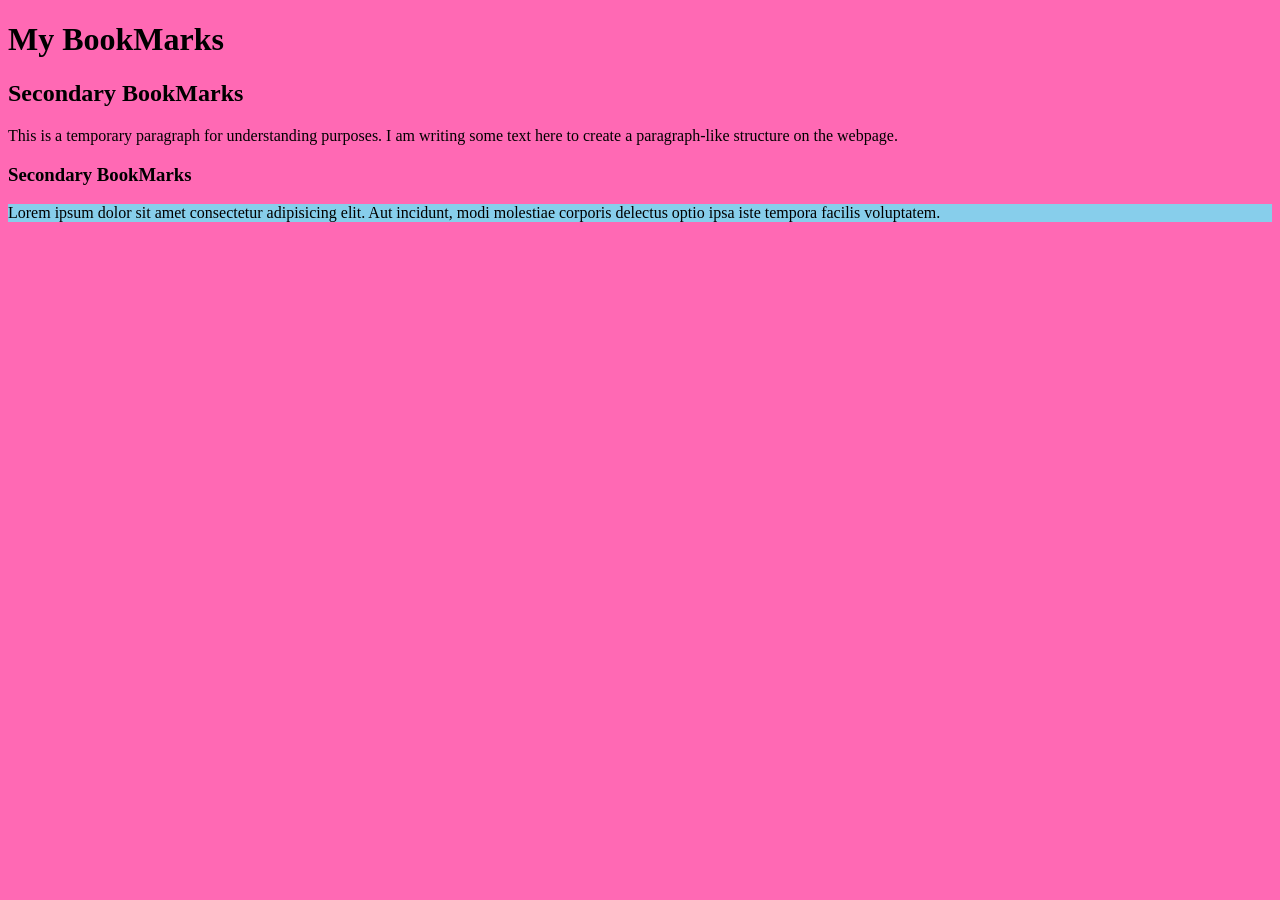
<file: Lec-04/index.html>
<!DOCTYPE html>
<html lang="en">

<head>
    <meta charset="UTF-8">
    <meta name="viewport" content="width=device-width, initial-scale=1.0">

    <title>My BookMarks - Tushar</title>

    <!-- Connecting external CSS file -->
    <link rel="stylesheet" href="style.css">
</head>

<body>

    <!-- Main Heading of the Web Page -->
    <h1>
        My BookMarks
    </h1>

    <!-- Secondary Heading -->
    <h2>
        Secondary BookMarks
    </h2>

    <!-- Paragraph -->
    <p>
        This is a temporary paragraph for understanding purposes.
        I am writing some text here to create a paragraph-like structure
        on the webpage.
    </p>

    <!-- Sub-heading -->
    <h3>
        Secondary BookMarks
    </h3>

    <!-- Paragraph with inline CSS -->
    <p style="background-color: skyblue;">
        Lorem ipsum dolor sit amet consectetur adipisicing elit.
        Aut incidunt, modi molestiae corporis delectus optio ipsa
        iste tempora facilis voluptatem.
    </p>

</body>

</html>
</file>
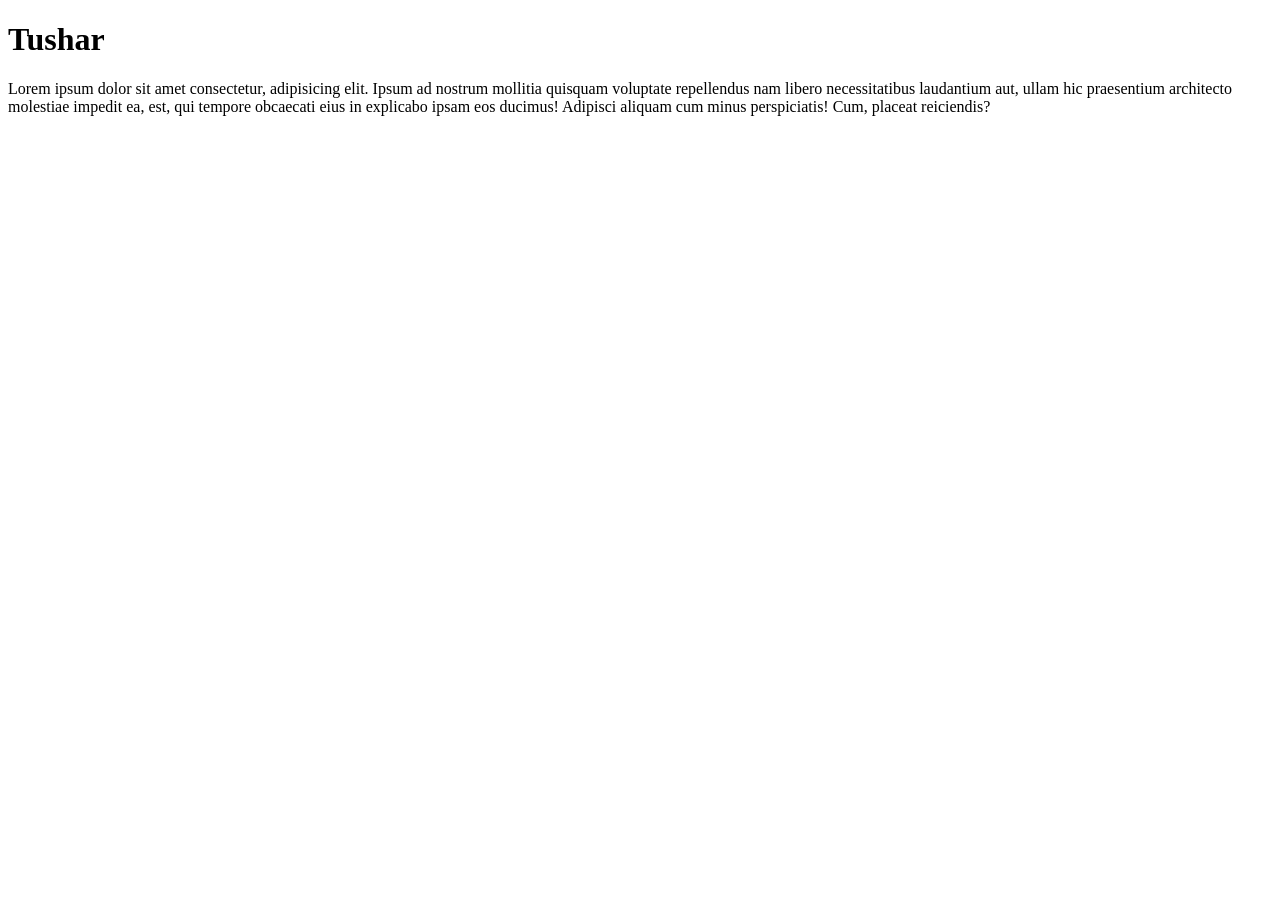
<file: Lec-06/index.html>
<!-- This page was used for inspection using F12 (Browser Developer Tools)
     to learn about SEO, CLS, FID, and Lighthouse. -->
<!DOCTYPE html>
<html lang="en">
<head>
    <meta charset="UTF-8">
    <meta name="viewport" content="width=device-width, initial-scale=1.0">
    <title>About Tushar</title>
</head>
<body>
    <h1>Tushar</h1>
    <p>Lorem ipsum dolor sit amet consectetur, adipisicing elit. Ipsum ad nostrum mollitia quisquam voluptate repellendus nam libero necessitatibus laudantium aut, ullam hic praesentium architecto molestiae impedit ea, est, qui tempore obcaecati eius in explicabo ipsam eos ducimus! Adipisci aliquam cum minus perspiciatis! Cum, placeat reiciendis?</p>
</body>
</html>
</file>
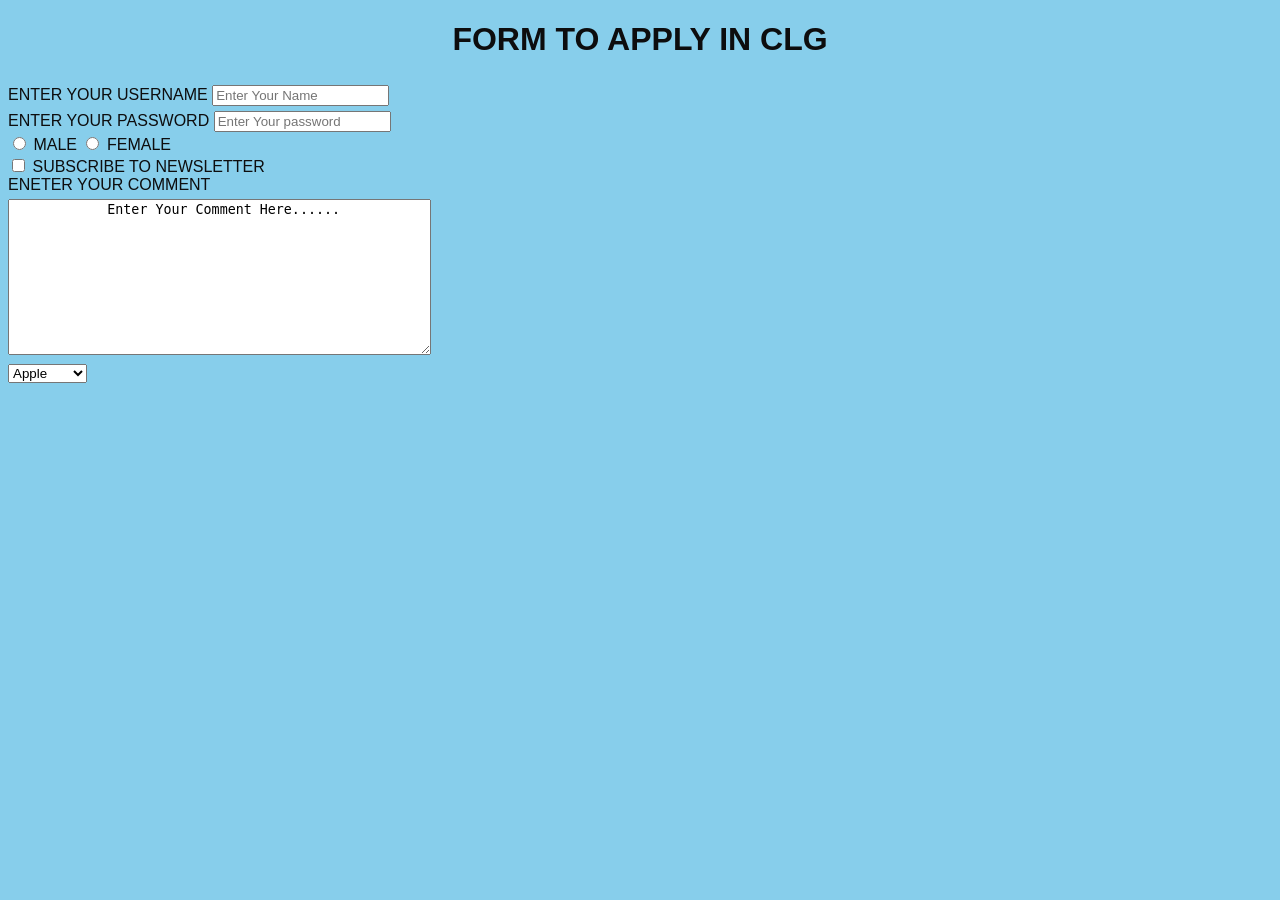
<file: Lec-07/index.html>
<!DOCTYPE html>
<html lang="en">
<head>
    <meta charset="UTF-8">
    <meta name="viewport" content="width=device-width, initial-scale=1.0">
    <title>FORMS</title>
</head>
<!--LINK THE STYLE.CSS-->
<link rel="stylesheet" href="style.css">
<body>
    <!--HADING FOR THE FORM PAGE-->
    <h1> FORM TO APPLY IN CLG</h1>
    <!--CREATION OF THE FPRM PAGE-->
    <form action ="post"><!--POST-> FOR THE HIGH AMOUNT OF DATA-->
        <div>
            <!--ASKING FOR THE DETIALS-->
        <lable for="username">ENTER YOUR USERNAME</lable>
        <input type="text" id ="username" name="username" placeholder="Enter Your Name">
        <br>
        <label for="password">ENTER YOUR PASSWORD</label>
        <input type="password" id ="password" name="password" placeholder="Enter Your password">
            </div>
        <div>
            <!--USING THE RADIO-->
            <input type="radio" id="Male" name="gender" value="male">
            <label for="male">MALE</label>
            <input type="radio" id="female" name="gender" value="female">
            <label for="female">FEMALE</label>
        </div>
        <div>
            <!--USING OF CHECKBOX-->
            <input type="checkbox" id="subscribe" name="subscribe" value="yes">
            <label for="subscribe">SUBSCRIBE TO NEWSLETTER</label>
        </div>

    <div>
        <!--USING OF THE TEXTAREA-->
        <label for="comment">ENETER YOUR COMMENT</label>
        <br>
        <textarea name="comment" rows="10" cols="50">
            Enter Your Comment Here......
        </textarea>
    </div>
    <DIV>
        <!--USINF FOR THE SELECT TAG-->
         <select name ="fruits">
            <option value="apple">Apple</option>
            <option value="banana">BANANA</option>
            <option value="cherry">CHERRY</option>
         </select>
    </DIV>
    </form>
</body>
</html>
</file>
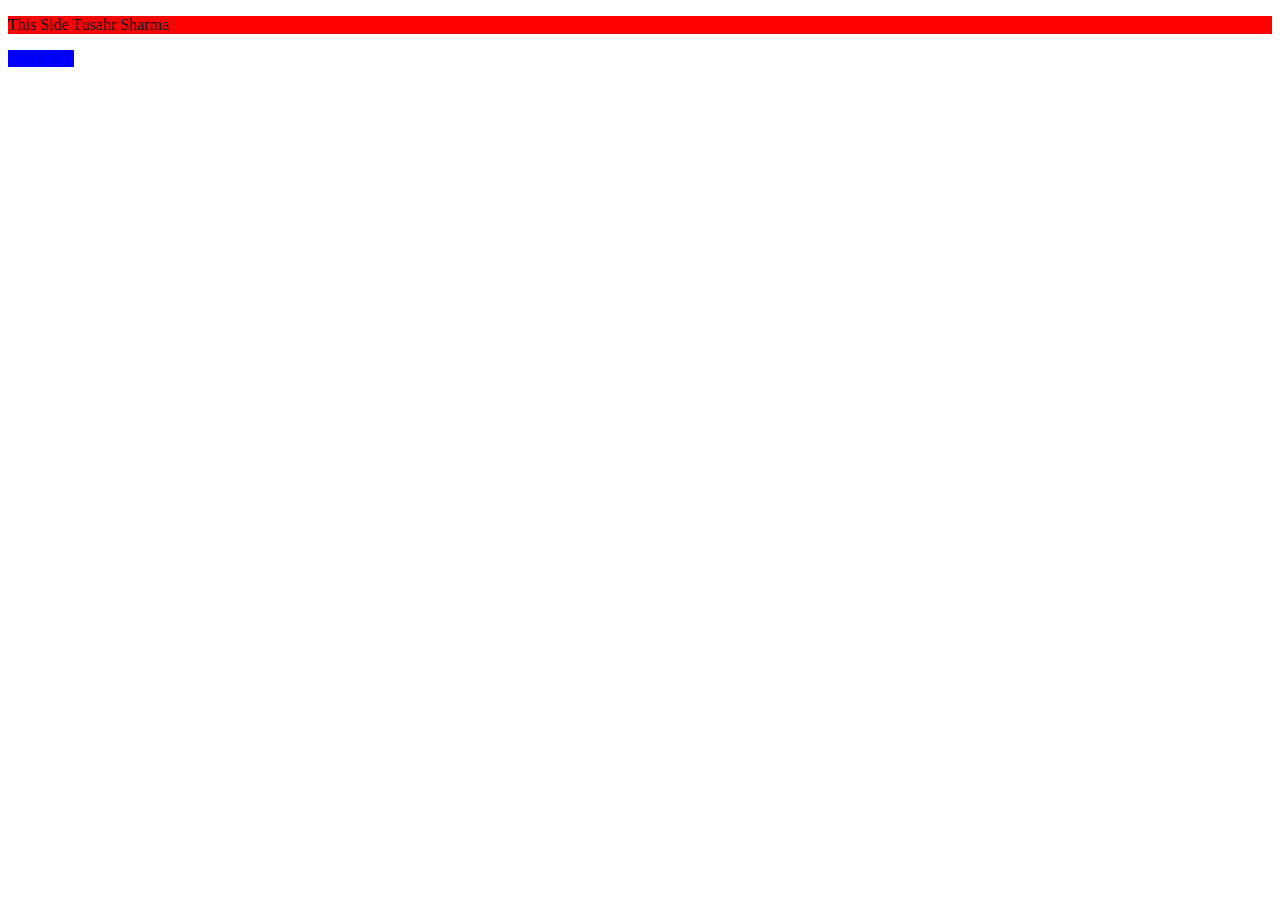
<file: Lec-08/index.html>
<!DOCTYPE html>
<html lang="en">

<head>
    <meta charset="UTF-8">
    <meta name="viewport" content="width=device-width, initial-scale=1.0">
    <title>INLINE AND THE BLOCK ELEMENTS</title>
    <link rel="stylesheet" href="style.css">
</head>

<body>
    <P>This Side Tusahr Sharma</P>
    <a href="https://www.google.com">GOOGLE</a>
</body>

</html>
</file>
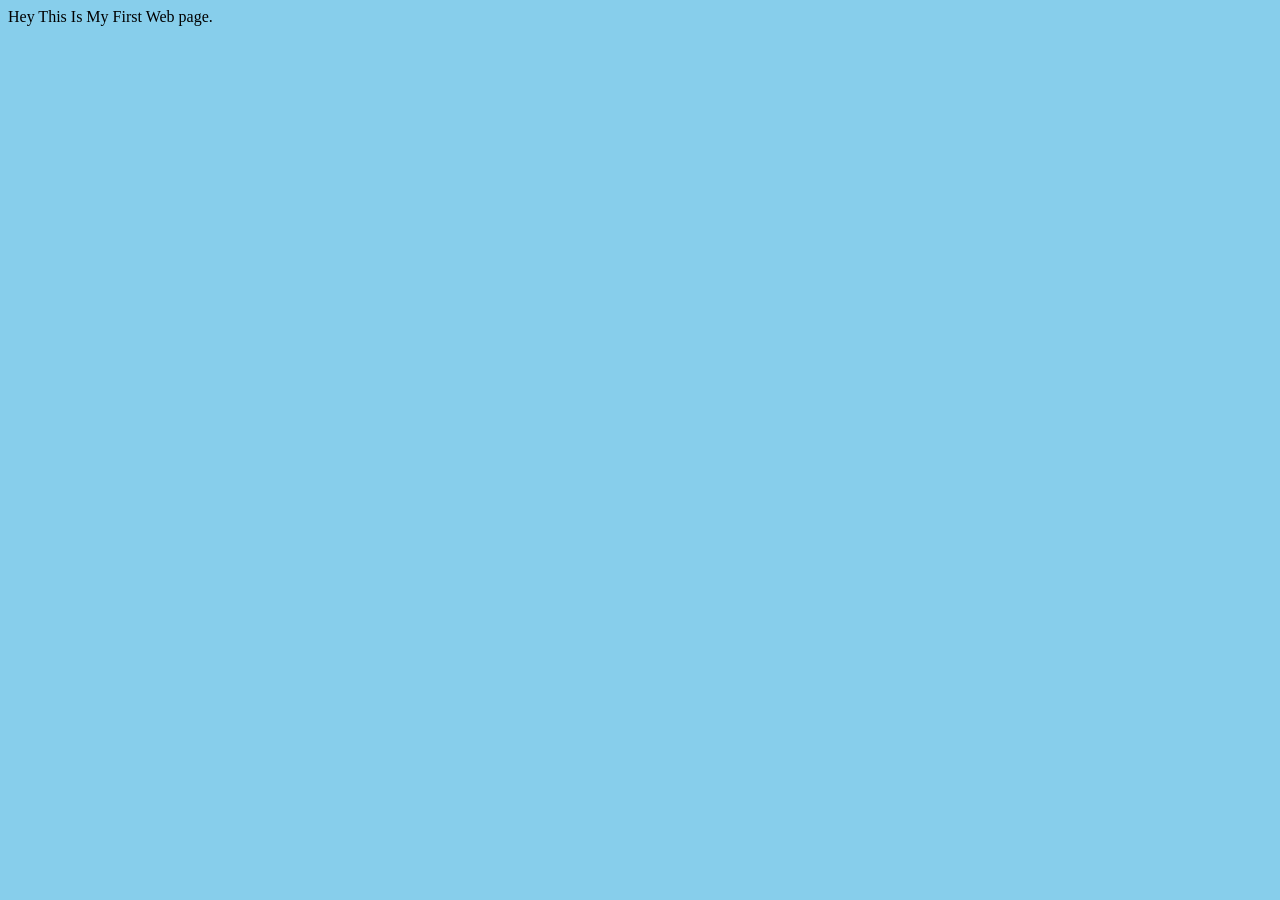
<file: Lec-02/Content/index.html>
<!DOCTYPE html>
<html lang="en">
<head>
    <meta charset="UTF-8">
    <meta name="viewport" content="width=device-width, initial-scale=1.0">
    <title>Tushar Sharma Web Site</title>
    <link rel="stylesheet" href="style.css">
    

</head>
<body>
    Hey This Is My First Web page.
    <script src="script.js">   </script>
</body>
</html>
</file>
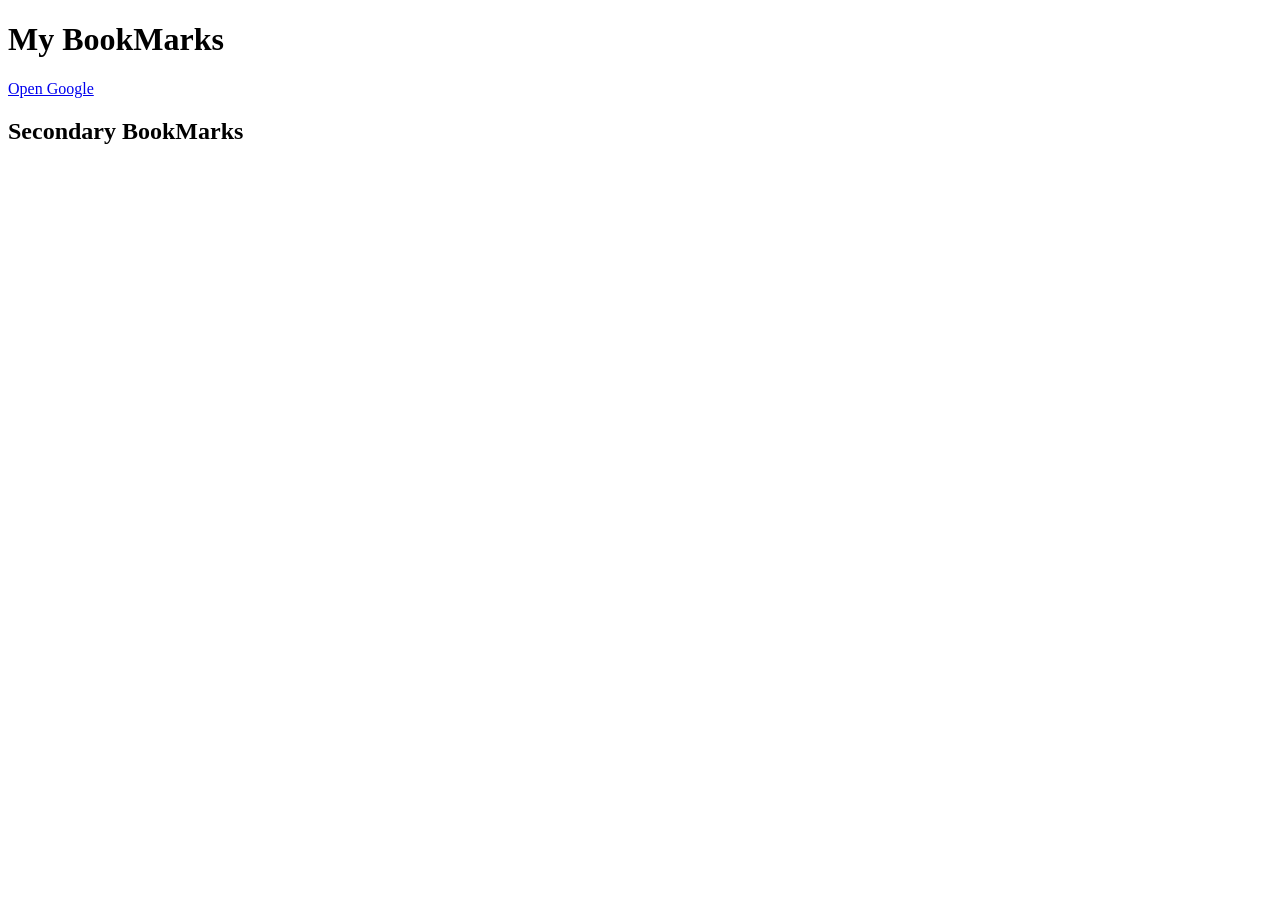
<file: Lec-04/BookMarks.html>
<!DOCTYPE html>
<html lang="en">
<head>
    <meta charset="UTF-8">
    <meta name="viewport" content="width=device-width, initial-scale=1.0">
    <title>Book MarkManager</title>
</head>
<body>
    <h1>My BookMarks</h1>
    
    <a href="https://www.google.com" target="_blank" rel="noopener noreferrer">
    Open Google
</a>
    <h2>Secondary BookMarks</h2>
</body>
</html>
</file>
<file: Lec-04/style.css>
body{
    background-color: hotpink;
}
</file>
<file: Lec-07/style.css>
body {
    background-color: skyblue;
    color: rgb(13, 13, 14);
    font-family: Arial, sans-serif;
}

h1 {
    text-align: center;
}

input, textarea, select, button {
    margin-top: 5px;
}
</file>
<file: Lec-08/style.css>
p{
    background-color: red;
}
a{
    background-color: blue;
}
</file>
<file: Lec-02/Content/style.css>
body{
    background-color: skyblue;
    color:black   
}
</file>
